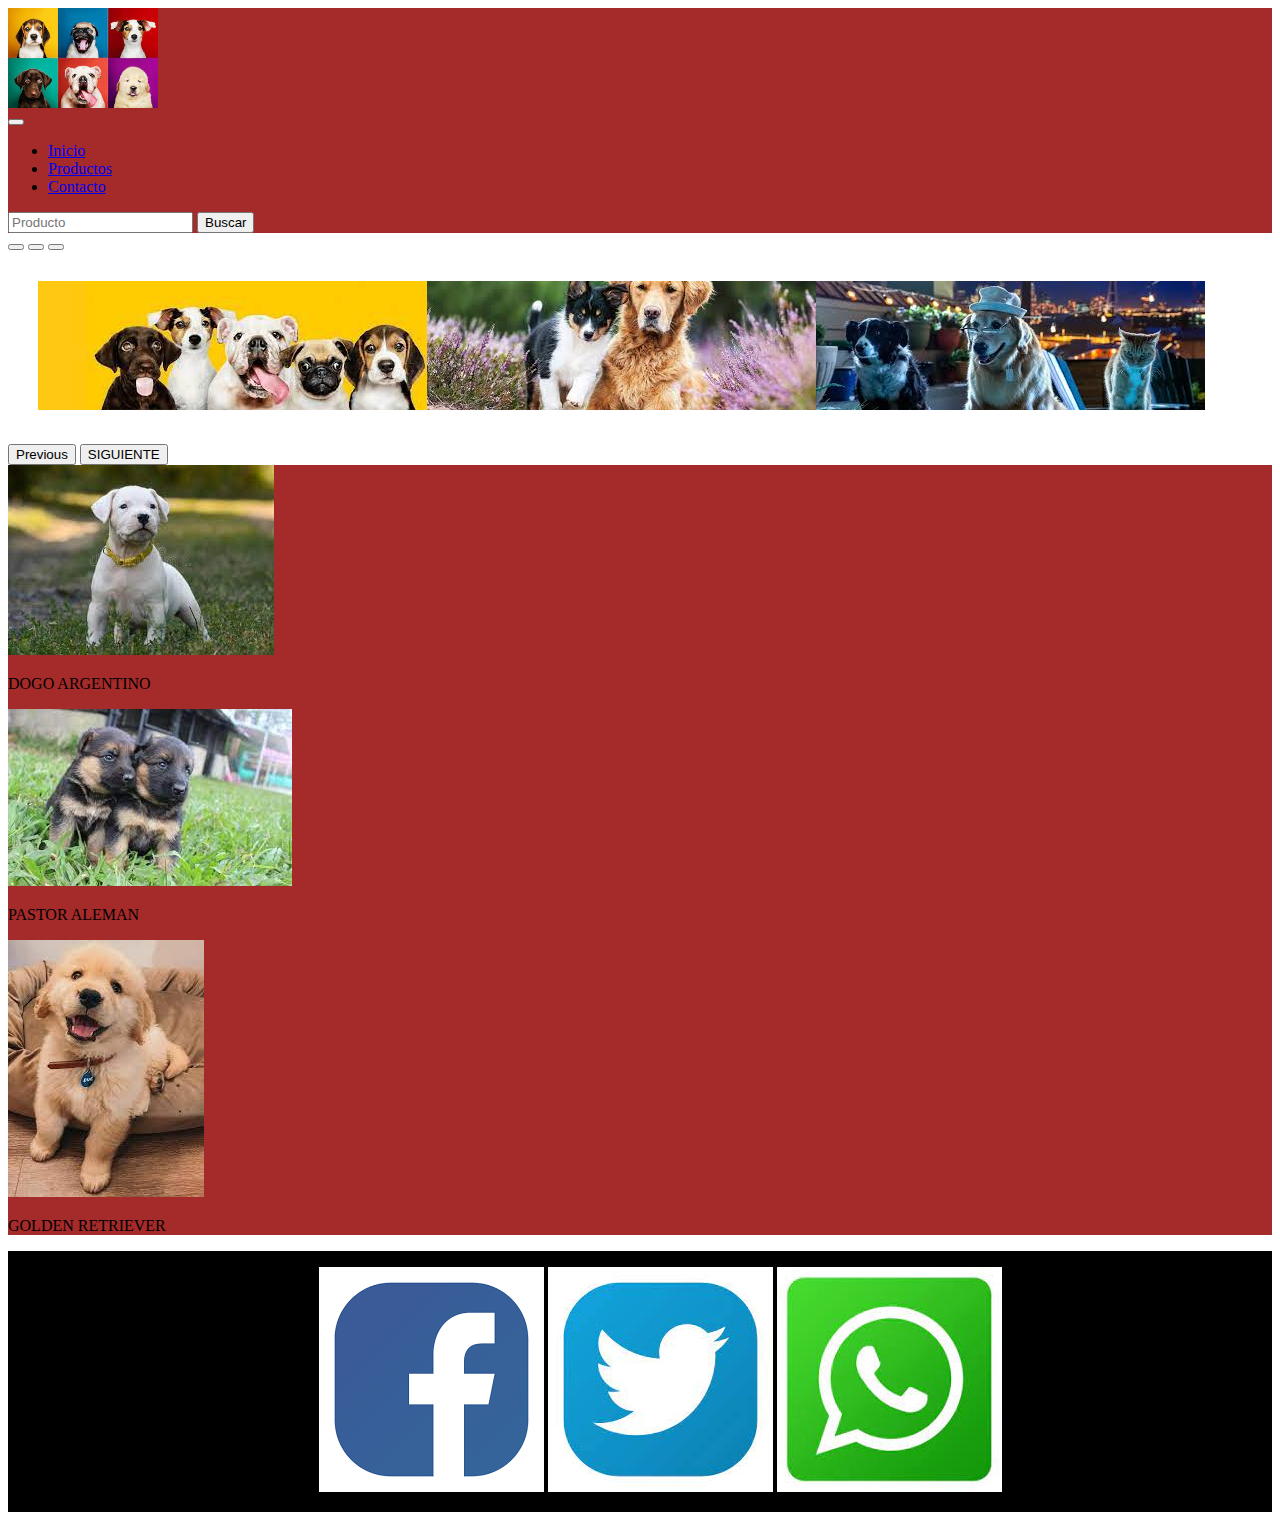
<file: index.html>
<!DOCTYPE html>
<html lang="en">
<head>
    <meta charset="UTF-8">
    <meta http-equiv="X-UA-Compatible" content="IE=edge">
    <meta name="viewport" content="width=device-width, initial-scale=1.0">
    <link href="https://cdn.jsdelivr.net/npm/bootstrap@5.2.0/dist/css/bootstrap.min.css" rel="stylesheet" integrity="sha384-gH2yIJqKdNHPEq0n4Mqa/HGKIhSkIHeL5AyhkYV8i59U5AR6csBvApHHNl/vI1Bx" crossorigin="anonymous">
    <link rel="stylesheet" href="./style/style.css">
    <title>FREE DOG</title>
</head>
<body>
    <header>
        <!-- NAV -->
        <nav class="navbar navbar-expand-lg  fondonav">
            <div class="container-fluid">
              <a class="navbar-brand" href="./index.html">
                <img class="logo" src="./img/header.jpg" alt="Logo">
              </a>
                <button class="navbar-toggler" type="button" data-bs-toggle="collapse" data-bs-target="#navbarSupportedContent" aria-controls="navbarSupportedContent" aria-expanded="false" aria-label="Toggle navigation">
                  <span class="navbar-toggler-icon"></span>
                </button>
                <div class="collapse navbar-collapse" id="navbarSupportedContent">
                  <ul class="navbar-nav me-auto mb-2 mb-lg-0">
                    <li class="nav-item">
                      <a class="nav-link active" aria-current="page" href="./index.html">Inicio</a>
                    </li>
                    <li class="nav-item">
                      <a class="nav-link" href="./pages/productos.html">Productos</a>
                    </li>
                    <li class="nav-item">
                      <a class="nav-link" href="./pages/contacto.html">Contacto</a>
                    </li>
                  </ul>
                  <form class="d-flex" role="search">
                    <input class="form-control me-2" type="search" placeholder="Producto" aria-label="Search">
                    <button class="btn btn-outline-success" type="submit">Buscar</button>
                  </form>
                </div>
            </div>
          </nav>
          <!-- Banner -->
          <div id="carouselExampleIndicators" class="carousel slide" data-bs-ride="true">
            <div class="carousel-indicators">
              <button type="button" data-bs-target="#carouselExampleIndicators" data-bs-slide-to="0" class="active" aria-current="true" aria-label="Slide 1"></button>
              <button type="button" data-bs-target="#carouselExampleIndicators" data-bs-slide-to="1" aria-label="Slide 2"></button>
              <button type="button" data-bs-target="#carouselExampleIndicators" data-bs-slide-to="2" aria-label="Slide 3"></button>
            </div>
            <div class="carousel-foto1">
              <div class="carousel-item active">
                <img src="./img/banner 1.jpg" class="d-block w-100 medida" alt="banner1">
              </div>
              <div class="carousel-item">
                <img src="./img/banner 2.jpg" class="d-block w-100 medida" alt="banner2">
              </div>
              <div class="carousel-item">
                <img src="./img/banner 3.jpg" class="d-block w-100 medida" alt="banner3">
              </div>
            </div>
            <button class="carousel-control-prev" type="button" data-bs-target="#carouselExampleIndicators" data-bs-slide="prev">
              <span class="carousel-control-prev-icon" aria-hidden="true"></span>
              <span class="visually-hidden">Previous</span>
            </button>
            <button class="carousel-control-next" type="button" data-bs-target="#carouselExampleIndicators" data-bs-slide="next">
              <span class="carousel-control-next-icon" aria-hidden="true"></span>
              <span class="visually-hidden">SIGUIENTE</span>
            </button>
          </div>
          <!-- Main -->
          <main>
            <div class="todascard">
              <!-- Contenedor general cards -->
              <div class="row d-flex justify-content-center align-center">
                <!-- Carta 1 -->
                <div class="card mx-3 m-2" style="width: 18rem;">
                  <img src="./img/dogo.jpg" class="card-img-top" alt="Dogo">
                  <div class="card-body">
                    <p class="fw-bold card-text">DOGO ARGENTINO</p>
                  </div>
                </div>
                <!-- Card 2 -->
                <div class="card mx-3 m-2" style="width: 18rem;">
                  <img src="./img/pastor aleman.jpg" class="card-img-top" alt="Pastor aleman">
                  <div class="card-body">
                    <p class="fw-bold card-text">PASTOR ALEMAN</p>
                  </div>
                </div>
                <!-- Card 3 -->
                <div class="card mx-3 m-2" style="width: 18rem;">
                  <img src="./img/golden.jpg" class="card-img-top" alt="golden">
                  <div class="card-body">
                    <p class="fw-bold card-text">GOLDEN RETRIEVER</p>
                  </div>
                </div>
              </div>
            </div>
          </main>
          <!-- footer -->
          <footer class="footer">
            <div>
              <ul class="fotosdefooter">
                    <img src="./img/facebook.png" alt="facebook">
                    <img src="./img/twitter.jpg" alt="twitter">
                    <img src="./img/whatsap.jpg" alt="whatsapp">
              </ul>
            </div>
          </footer>

        
          
    </header>
    <script src="https://cdn.jsdelivr.net/npm/bootstrap@5.2.0/dist/js/bootstrap.bundle.min.js" integrity="sha384-A3rJD856KowSb7dwlZdYEkO39Gagi7vIsF0jrRAoQmDKKtQBHUuLZ9AsSv4jD4Xa" crossorigin="anonymous"></script>
</body>
</html>
</file>
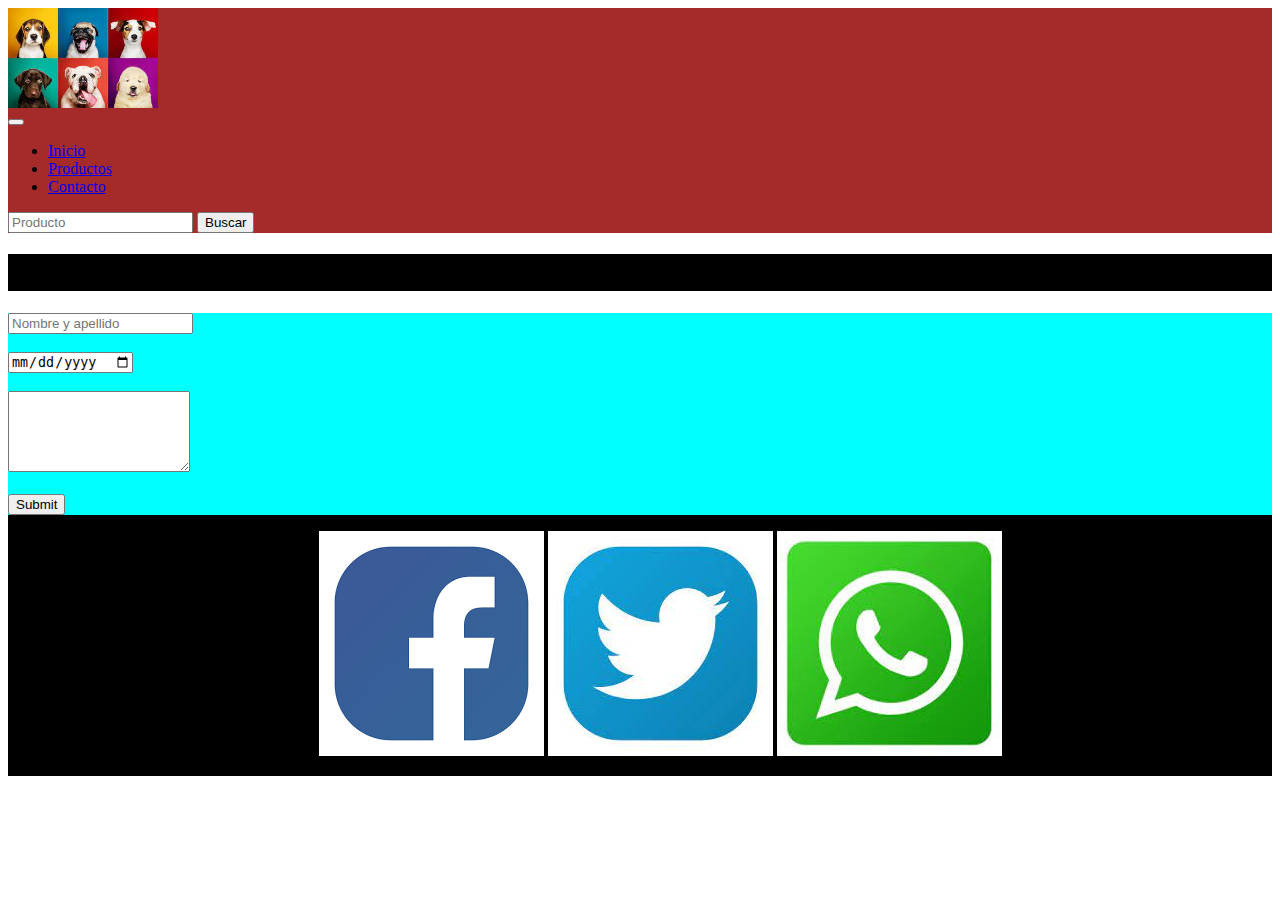
<file: pages/contacto.html>
<!DOCTYPE html>
<html lang="en">
<head>
    <meta charset="UTF-8">
    <meta http-equiv="X-UA-Compatible" content="IE=edge">
    <meta name="viewport" content="width=device-width, initial-scale=1.0">
    <link href="https://cdn.jsdelivr.net/npm/bootstrap@5.2.0/dist/css/bootstrap.min.css" rel="stylesheet" integrity="sha384-gH2yIJqKdNHPEq0n4Mqa/HGKIhSkIHeL5AyhkYV8i59U5AR6csBvApHHNl/vI1Bx" crossorigin="anonymous">
    <link rel="stylesheet" href="../style/style.css">
    <title>FREE DOG</title>
</head>
<body>
    <header>
        <!-- NAV -->
        <nav class="navbar navbar-expand-lg  fondonav">
            <div class="container-fluid">
              <a class="navbar-brand" href="./index.html">
                <img class="logo" src="../img/header.jpg" alt="Logo">
              </a>
                <button class="navbar-toggler" type="button" data-bs-toggle="collapse" data-bs-target="#navbarSupportedContent" aria-controls="navbarSupportedContent" aria-expanded="false" aria-label="Toggle navigation">
                  <span class="navbar-toggler-icon"></span>
                </button>
                <div class="collapse navbar-collapse" id="navbarSupportedContent">
                  <ul class="navbar-nav me-auto mb-2 mb-lg-0">
                    <li class="nav-item">
                      <a class="nav-link active" aria-current="page" href="../index.html">Inicio</a>
                    </li>
                    <li class="nav-item">
                      <a class="nav-link" href="../pages/productos.html">Productos</a>
                    </li>
                    <li class="nav-item">
                      <a class="nav-link" href="../pages/contacto.html">Contacto</a>
                    </li>
                  </ul>
                  <form class="d-flex" role="search">
                    <input class="form-control me-2" type="search" placeholder="Producto" aria-label="Search">
                    <button class="btn btn-outline-success" type="submit">Buscar</button>
                  </form>
                </div>
            </div>
          </nav> 
          <!-- main -->
          <main>
            <h1>
                CONTACTO
            </h1>
            <div class="formulario">
            <form action="#">
                <input type="text" placeholder="Nombre y apellido" name="Nombre">
                <br> <br>
                <label for="Edad"></label>
                <input type="date" name=""Edad>
                <br><br>
                <textarea name="consulta" id="" cols="20" rows="5"></textarea>
                <br> <br>
                <input type="submit">
            
            </form>
            </div>
        </main>
        <!-- FOOTER -->
        <footer class="footer">
            <div>
              <ul class="fotosdefooter">
                    <img src="../img/facebook.png" alt="facebook">
                    <img src="../img/twitter.jpg" alt="twitter">
                    <img src="../img/whatsap.jpg" alt="whatsapp">
              </ul>
            </div>
          </footer>
</file>
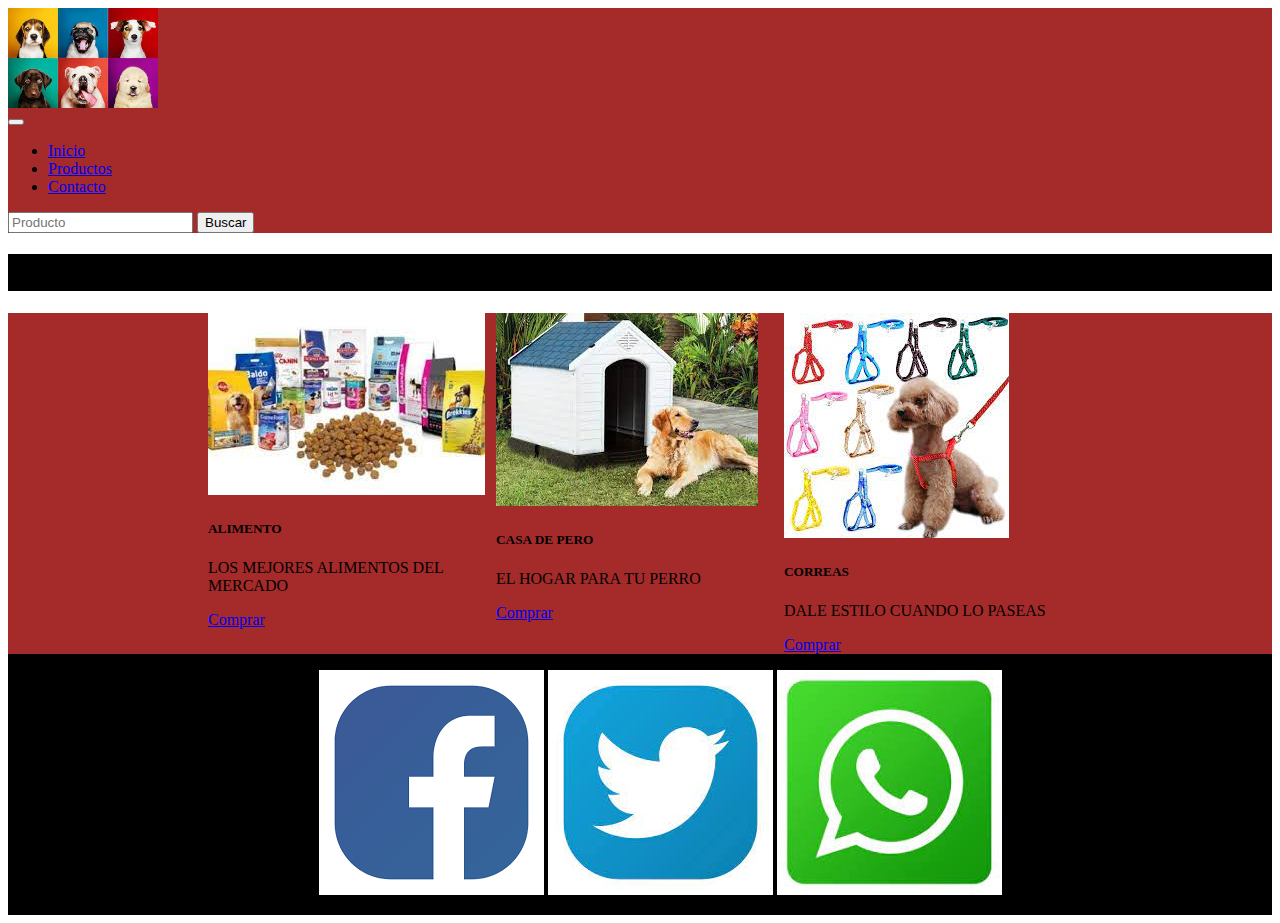
<file: pages/productos.html>
<!DOCTYPE html>
<html lang="en">
<head>
    <meta charset="UTF-8">
    <meta http-equiv="X-UA-Compatible" content="IE=edge">
    <meta name="viewport" content="width=device-width, initial-scale=1.0">
    <link href="https://cdn.jsdelivr.net/npm/bootstrap@5.2.0/dist/css/bootstrap.min.css" rel="stylesheet" integrity="sha384-gH2yIJqKdNHPEq0n4Mqa/HGKIhSkIHeL5AyhkYV8i59U5AR6csBvApHHNl/vI1Bx" crossorigin="anonymous">
    <link rel="stylesheet" href="../style/style.css">
    <title>FREE DOG</title>
</head>
<body>
    <header>
        <!-- NAV -->
        <nav class="navbar navbar-expand-lg  fondonav">
            <div class="container-fluid">
              <a class="navbar-brand" href="./index.html">
                <img class="logo" src="../img/header.jpg" alt="Logo">
              </a>
                <button class="navbar-toggler" type="button" data-bs-toggle="collapse" data-bs-target="#navbarSupportedContent" aria-controls="navbarSupportedContent" aria-expanded="false" aria-label="Toggle navigation">
                  <span class="navbar-toggler-icon"></span>
                </button>
                <div class="collapse navbar-collapse" id="navbarSupportedContent">
                  <ul class="navbar-nav me-auto mb-2 mb-lg-0">
                    <li class="nav-item">
                      <a class="nav-link active" aria-current="page" href="../index.html">Inicio</a>
                    </li>
                    <li class="nav-item">
                      <a class="nav-link" href="../pages/productos.html">Productos</a>
                    </li>
                    <li class="nav-item">
                      <a class="nav-link" href="../pages/contacto.html">Contacto</a>
                    </li>
                  </ul>
                  <form class="d-flex" role="search">
                    <input class="form-control me-2" type="search" placeholder="Producto" aria-label="Search">
                    <button class="btn btn-outline-success" type="submit">Buscar</button>
                  </form>
                </div>
            </div>
          </nav> 
  <!-- main -->
  <main>
    <h1 class="productos">PRODUCTOS</h1>
    <!-- Contenedor general cards -->
    <div class="cartasdeproducto">
      <!-- Card 1 -->
      <div class="card mx-3" style="width: 18rem;">
        <img src="../img/comida.jpg" class="card-img-top" alt="Comida">
        <div class="card-body">
          <h5 class="card-title">ALIMENTO</h5>
          <p class="card-text">LOS MEJORES ALIMENTOS DEL MERCADO</p>
          <a href="#" class="btn btn-card">Comprar</a>
        </div>
      </div>
      <!-- Card 2 -->
      <div class="card mx-3" style="width: 18rem;">
        <img src="../img/casa.jpg" class="card-img-top" alt="CASA">
        <div class="card-body">
          <h5 class="card-title">CASA DE PERO</h5>
          <p class="card-text">EL HOGAR PARA TU PERRO</p>
          <a href="#" class="btn btn-card">Comprar</a>
        </div>
      </div>
      <!-- Card 3 -->
      <div class="card mx-3" style="width: 18rem;">
        <img src="../img/correa.jpg" class="card-img-top" alt="correa">
        <div class="card-body">
          <h5 class="card-title">CORREAS</h5>
          <p class="card-text">DALE ESTILO CUANDO LO PASEAS</p>
          <a href="#" class="btn btn-card">Comprar</a>
        </div>

      </div>
    </div>
  </main>
      <!-- footer -->
      <footer class="footer">
        <div>
          <ul class="fotosdefooter">
                <img src="../img/facebook.png" alt="facebook">
                <img src="../img/twitter.jpg" alt="twitter">
                <img src="../img/whatsap.jpg" alt="whatsapp">
          </ul>
        </div>
      </footer>
</file>
<file: style/style.css>
.fondonav{
    background-color: brown !important;

}
.logo{
    width: 150px; 
    display: flex;
    align-items: center;
}
.carousel-foto1{
    padding: 15px;
    margin: 15px;
    display: flex;
}
.todascard{
    background-color: brown;
    align-items: center;
    justify-content: center;
    
}
.footer{
    background-color: rgb(0, 0, 0);
    display: flex;
    text-align: center;
    align-items: center;
    justify-content: center;
}
.productos{
    background-color: black;
    text-align: center;
    align-items: center;
}
.cartasdeproducto{
   background-color: brown;
    display: flex;
    align-content: center;
    justify-content: center;
}
h1{
    background-color: black;
    text-align: center;
    align-items: center; 
}
.formulario{
    background-color: aqua;
    display: flex;
 
}
</file>
